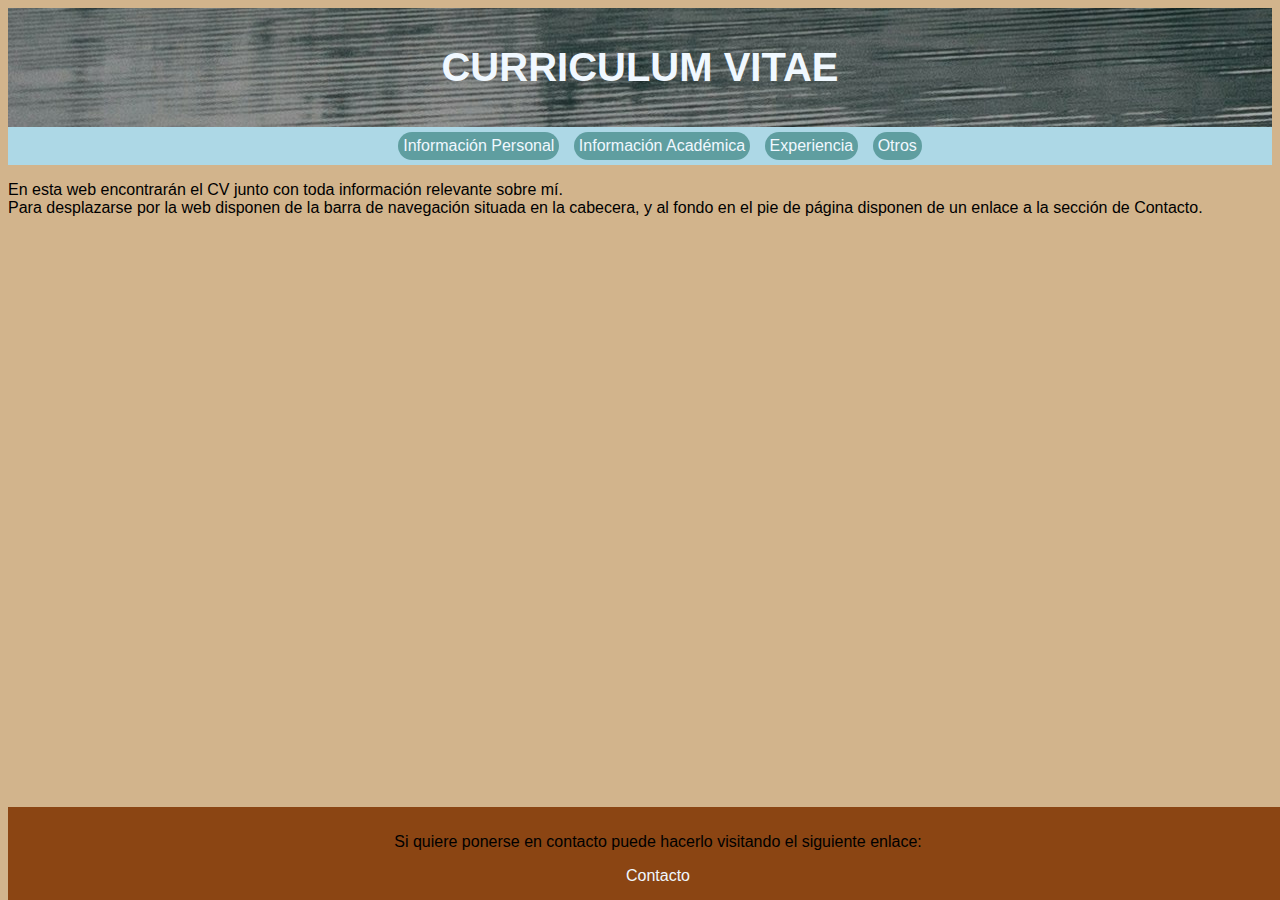
<file: index.html>
<!DOCTYPE html>
<html lang="en">
<head>
    <meta charset="UTF-8">
    <meta name="viewport" content="width=device-width, initial-scale=1.0">
    <title>Página principal</title>
    <link rel="stylesheet" type="text/css" href="estilo.css">
</head>
<body>
    <div class="header">
    <h1>Curriculum Vitae</h1>
    </div>

    <nav>
        <ul>
            <li><a href="info_personal.html">Información Personal</a></li>
            <li><a href="info_académica.html">Información Académica</a></li>
            <li><a href="experiencia.html">Experiencia</a></li>
            <li><a href="otros.html">Otros</a></li>
        </ul>
    </nav>

    <p>En esta web encontrarán el CV junto con toda información relevante sobre mí.</br>
    Para desplazarse por la web disponen de la barra de navegación situada en la cabecera, y al fondo en el pie de página disponen de un enlace a la sección de Contacto.</p>

</body>

<div class="footer">
    <p>Si quiere ponerse en contacto puede hacerlo visitando el siguiente enlace:</p> 
    <a href="contacto.html">Contacto</a>
</div>

</html>
</file>
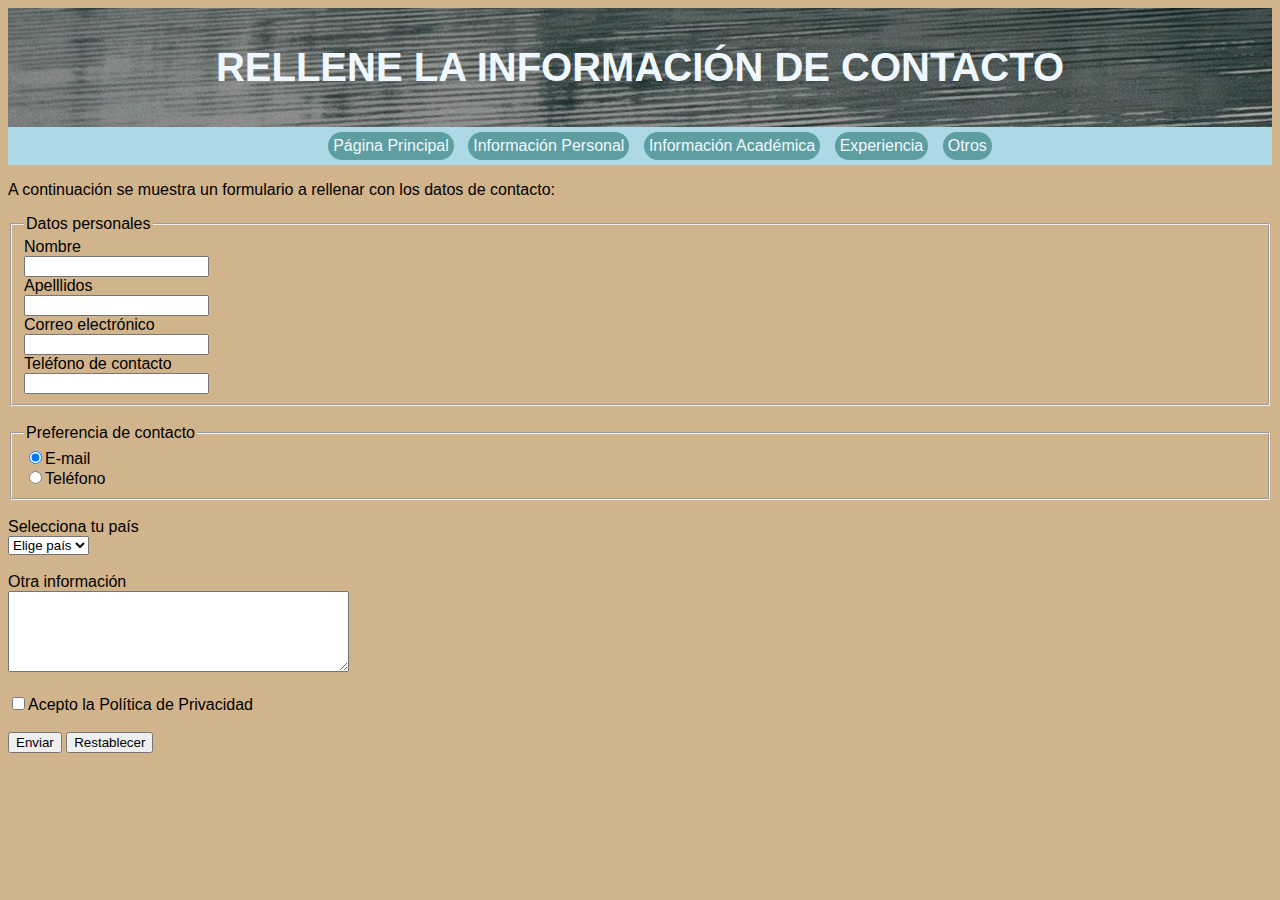
<file: contacto.html>
<!DOCTYPE html>
<html lang="en">
<head>
    <meta charset="UTF-8">
    <meta name="viewport" content="width=device-width, initial-scale=1.0">
    <title>Contacto</title>
    <link rel="stylesheet" type="text/css" href="estilo.css">
</head>
<body>

    <div class="header">
    <h1>Rellene la información de contacto</h1>
    </div>

    <nav>
        <ul>
            <li><a href="index.html">Página Principal</a></li>
            <li><a href="info_personal.html">Información Personal</a></li>
            <li><a href="info_académica.html">Información Académica</a></li>
            <li><a href="experiencia.html">Experiencia</a></li>
            <li><a href="otros.html">Otros</a></li>
        </ul>
    </nav>
    <p>A continuación se muestra un formulario a rellenar con los datos de contacto:</p>
    
    <form action="" method="POST">
    <fieldset>
    <legend>Datos personales</legend>

    <label for="nombre">Nombre</label><br>
    <input type="text" id="name" name="nombre" value="" maxlength="10"><br>
    
    <label for="apellido">Apelllidos</label><br>
    <input type="text" id="apellidos" name="apelllidos" value="" maxlength="20"><br>
    
    <label for="email">Correo electrónico</label><br>
    <input type="email" id="email" name="emailaddress"><br>

    <label for="telefono">Teléfono de contacto</label><br>
    <input type="text" id="telefono" name="telefono"><br>

    </fieldset><br>

    <fieldset>
        <legend>Preferencia de contacto</legend>
        <input type="radio" name="preferencia" value="E-mail" checked>E-mail<br>
        <input type="radio" name="preferencia" value="Teléfono">Teléfono<br>
    </fieldset><br>

    <label for="País">Selecciona tu país</label><br>
    <select id="pais">
        <option value="">Elige país</option>
        <option value="España">España</option>
        <option value="Portugal">Portugal</option>
        <option value="Andorra">Andorra</option>
        <option value="Otro">Otro</option>
    </select><br><br>

    <label for="informacion">Otra información</label><br>
    <textarea id="informacion" name="informacion" cols="40" rows="5"></textarea><br><br>

    <input type="checkbox" name="privacidad" value="Acepto la Política de Privacidad" required>Acepto la Política de Privacidad<br><br>
    
    <input type="submit" name="Enviar" value="Enviar">
    <input type="reset" name="Limpiar" value="Restablecer">
    </form>
</body>
</html>
</file>
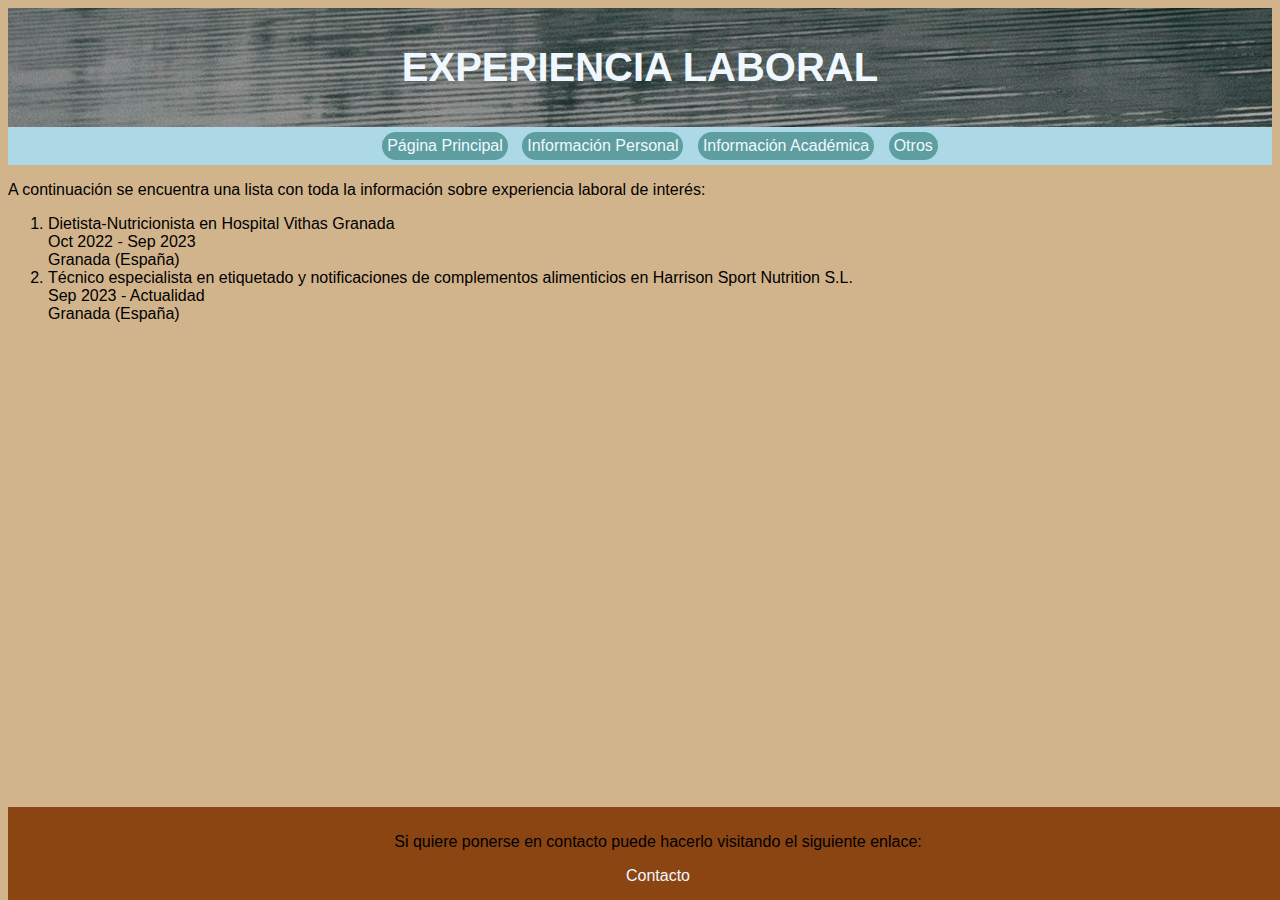
<file: experiencia.html>
<!DOCTYPE html>
<html lang="en">
<head>
    <meta charset="UTF-8">
    <meta name="viewport" content="width=device-width, initial-scale=1.0">
    <title>Experiencia</title>
    <link rel="stylesheet" type="text/css" href="estilo.css">
</head>
<body>
<div class="header">
    <h1>Experiencia laboral</h1>
</div>
<nav>
    <ul>
    <li><a href="index.html">Página Principal</a></li>
    <li><a href="info_personal.html">Información Personal</a></li>
    <li><a href="info_académica.html">Información Académica</a></li>
    <li><a href="otros.html">Otros</a></li>
    </ul>
</nav>
    
    
    <p>A continuación se encuentra una lista con toda la información sobre experiencia laboral de interés:</p>
    <ol>
        <li>Dietista-Nutricionista en Hospital Vithas Granada<br>Oct 2022 - Sep 2023<br>Granada (España)</li>
        <li>Técnico especialista en etiquetado y notificaciones de complementos alimenticios en Harrison Sport Nutrition S.L.<br>Sep 2023 - Actualidad<br>Granada (España)</li>
    </ol>
</body>
<div class="footer">
    <p>Si quiere ponerse en contacto puede hacerlo visitando el siguiente enlace:</p> 
    <a href="contacto.html">Contacto</a>
</div>
</html>
</file>
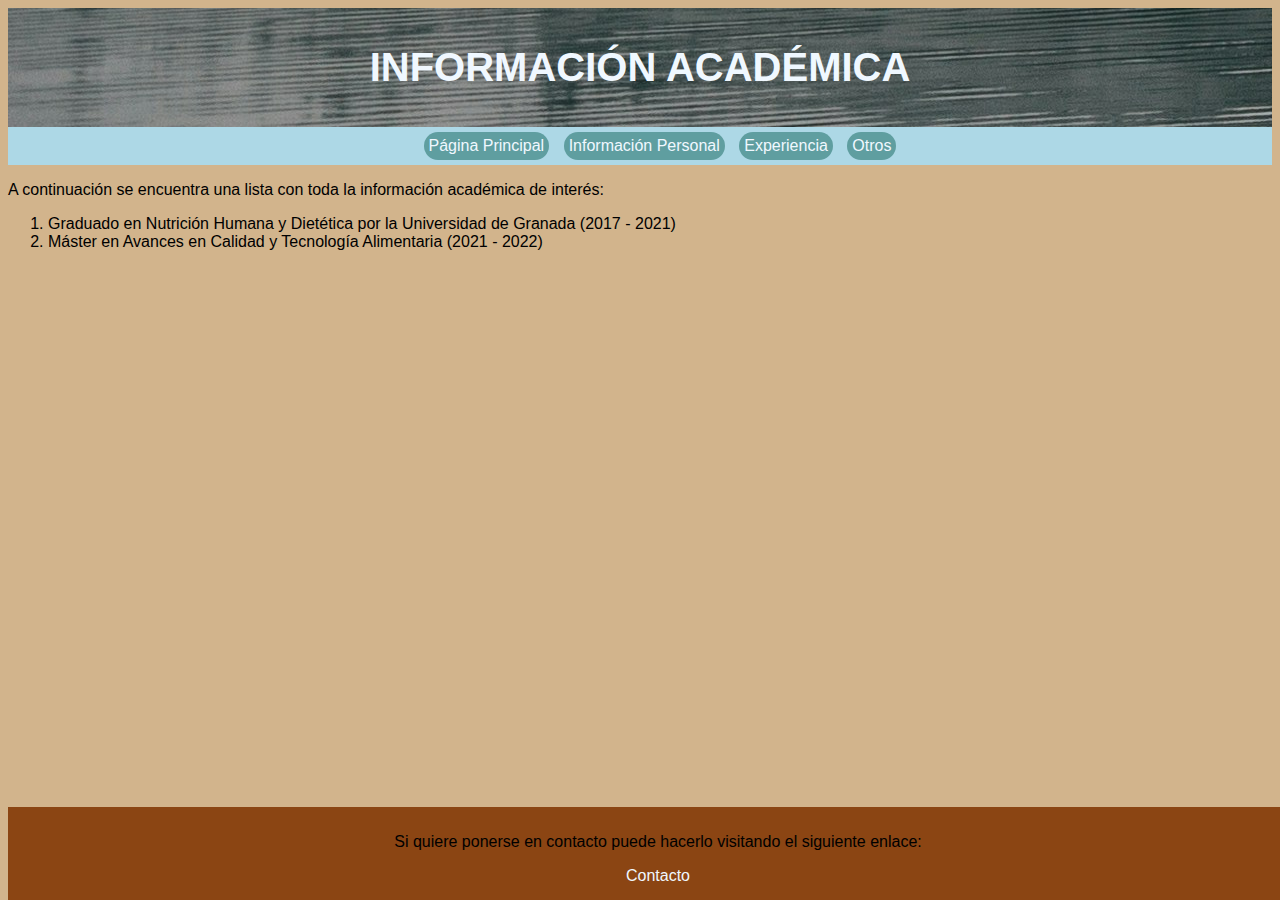
<file: info_académica.html>
<!DOCTYPE html>
<html lang="en">
<head>
    <meta charset="UTF-8">
    <meta name="viewport" content="width=device-width, initial-scale=1.0">
    <title>Información Académica</title>
    <link rel="stylesheet" type="text/css" href="estilo.css">
</head>
<body>
    <div class="header">
        <h1>Información académica</h1>
    </div>
    <nav>
        <ul>
                <li><a href="index.html">Página Principal</a></li>
                <li><a href="info_personal.html">Información Personal</a></li>
                <li><a href="experiencia.html">Experiencia</a></li>
                <li><a href="otros.html">Otros</a></li>
        </ul>
    </nav>
    <p>A continuación se encuentra una lista con toda la información académica de interés:</p>
    <ol>
        <li>Graduado en Nutrición Humana y Dietética por la Universidad de Granada (2017 - 2021)</li>
        <li>Máster en Avances en Calidad y Tecnología Alimentaria (2021 - 2022)</li>
    </ol>
</body>
<div class="footer">
    <p>Si quiere ponerse en contacto puede hacerlo visitando el siguiente enlace:</p> 
    <a href="contacto.html">Contacto</a>
</div>
</html>
</file>
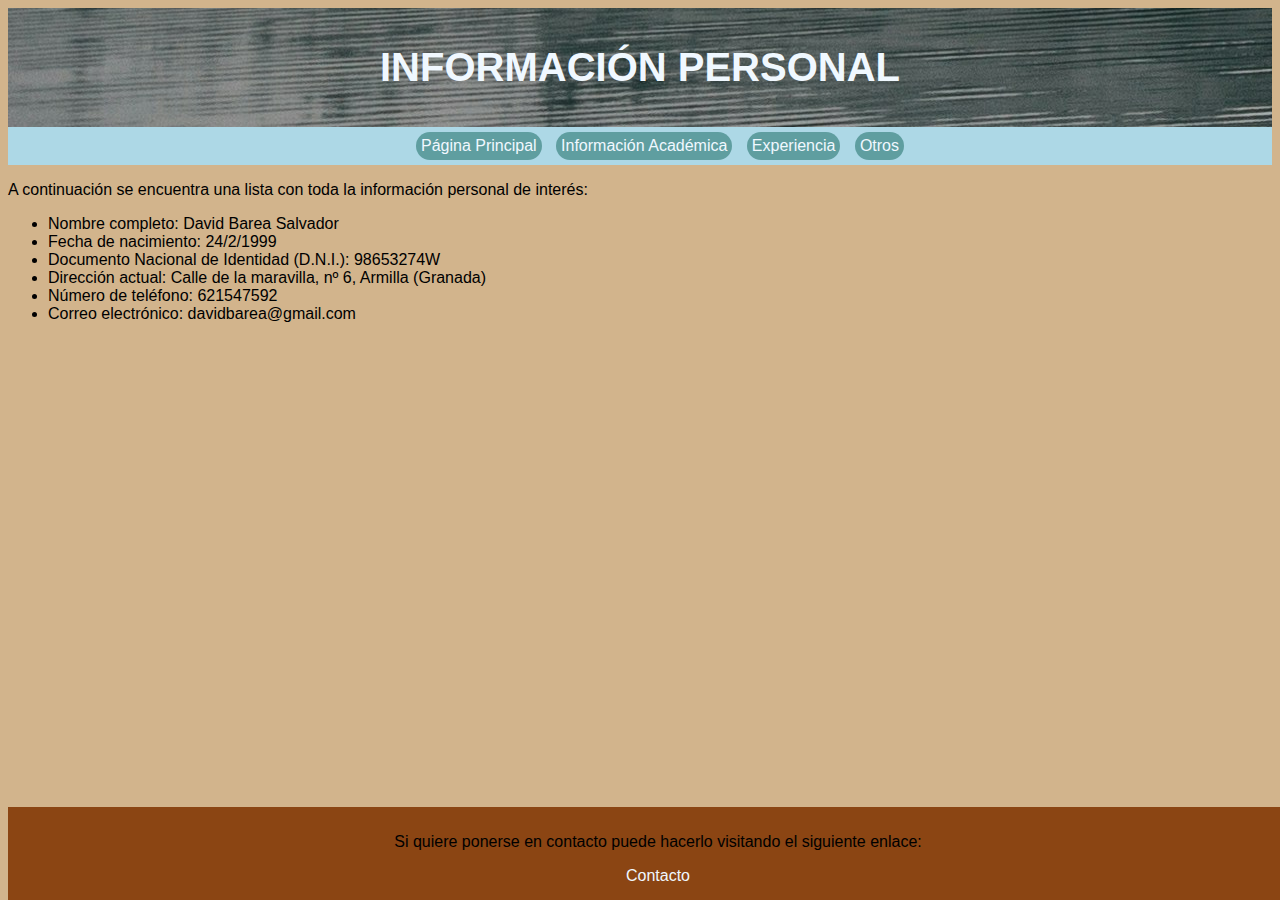
<file: info_personal.html>
<!DOCTYPE html>
<html lang="en">
<head>
    <meta charset="UTF-8">
    <meta name="viewport" content="width=device-width, initial-scale=1.0">
    <title>Información Personal</title>
    <link rel="stylesheet" type="text/css" href="estilo.css">
</head>
<body>
    <div class="header">
    <h1>Información personal</h1>
    </div>
    <nav>
        <ul>
            <li><a href="index.html">Página Principal</a></li>
            <li><a href="info_académica.html">Información Académica</a></li>
            <li><a href="experiencia.html">Experiencia</a></li>
            <li><a href="otros.html">Otros</a></li>
        </ul>
    </nav>
    
    <p>A continuación se encuentra una lista con toda la información personal de interés:</p>
    <ul>
        <li>Nombre completo: David Barea Salvador</li>
        <li>Fecha de nacimiento: 24/2/1999</li>
        <li>Documento Nacional de Identidad (D.N.I.): 98653274W</li>
        <li>Dirección actual: Calle de la maravilla, nº 6, Armilla (Granada)</li>
        <li>Número de teléfono: 621547592</li>
        <li>Correo electrónico: davidbarea@gmail.com</li>
    </ul>
</body>
<div class="footer">
    <p>Si quiere ponerse en contacto puede hacerlo visitando el siguiente enlace:</p> 
    <a href="contacto.html">Contacto</a>
</div>
</html>
</file>
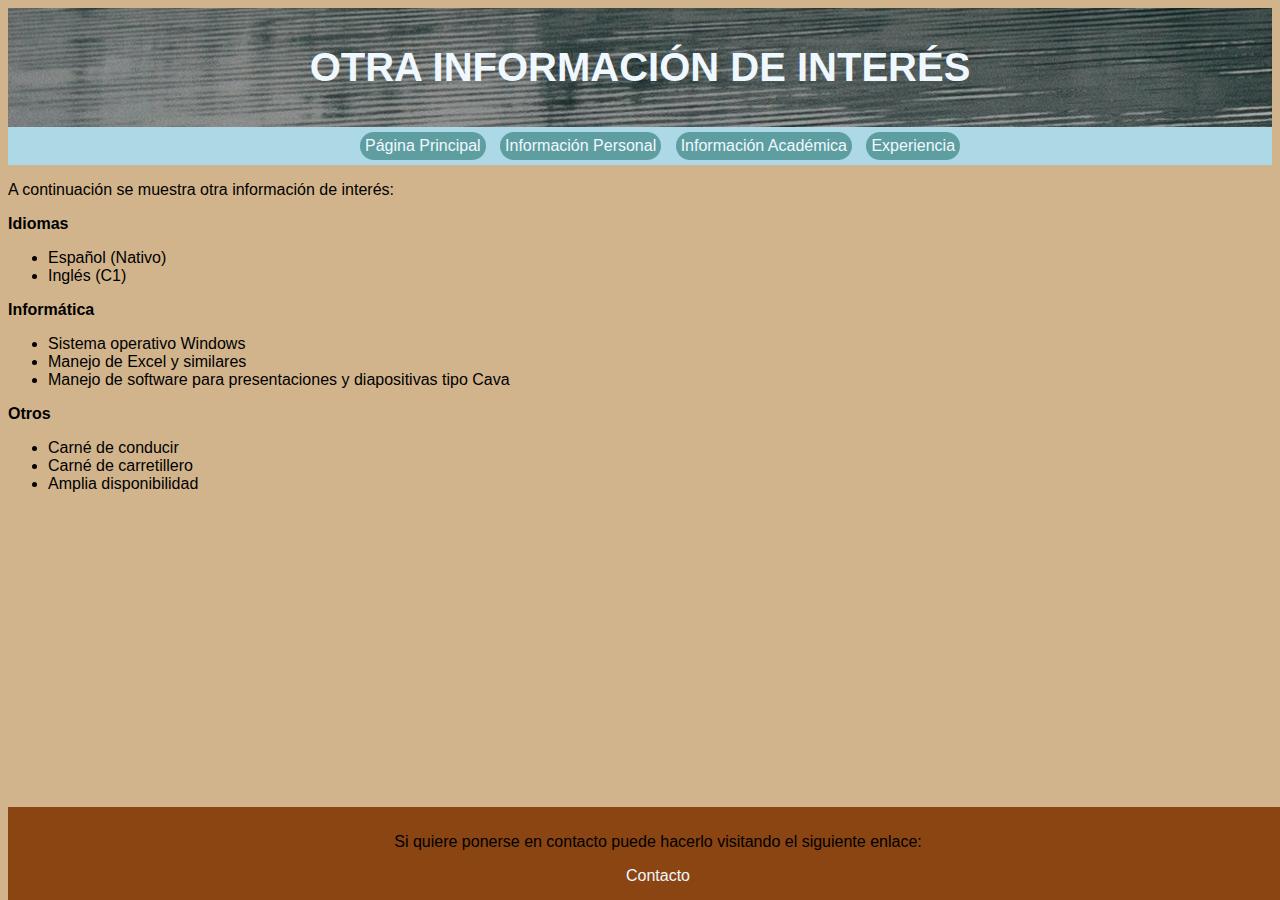
<file: otros.html>
<!DOCTYPE html>
<html lang="en">
<head>
    <meta charset="UTF-8">
    <meta name="viewport" content="width=device-width, initial-scale=1.0">
    <title>Otros</title>
    <link rel="stylesheet" type="text/css" href="estilo.css">
</head>
<body>
    <div class="header">
        <h1>Otra información de interés</h1>
    </div>
<nav>
    <ul>
    <li><a href="index.html">Página Principal</a></li>
    <li><a href="info_personal.html">Información Personal</a></li>
    <li><a href="info_académica.html">Información Académica</a></li>
    <li><a href="experiencia.html">Experiencia</a></li>
    </ul>
</nav>
    
    
    <p>A continuación se muestra otra información de interés:</p>
    <p><strong>Idiomas</strong></p>
    <ul>
        <li>Español (Nativo)</li>
        <li>Inglés (C1)</li>
    </ul>
    <p><strong>Informática</strong></p>
    <ul>
        <li>Sistema operativo Windows</li>
        <li>Manejo de Excel y similares</li>
        <li>Manejo de software para presentaciones y diapositivas tipo Cava</li>
    </ul>
    <p><strong>Otros</strong></p>
    <ul>
        <li>Carné de conducir</li>
        <li>Carné de carretillero</li>
        <li>Amplia disponibilidad</li>
    </ul>
</body>
<div class="footer">
    <p>Si quiere ponerse en contacto puede hacerlo visitando el siguiente enlace:</p>
    <a href="contacto.html">Contacto</a>
</div>
</html>
</file>
<file: estilo.css>
.header {
    padding: 10px;
    text-align: center;
    background-image: url("Clima.jpg");
    background-position-y: bottom;
    font-size: 20px;
    margin: 0;
    text-transform: uppercase;
    color: aliceblue;
}

* {font-family: Verdana, Geneva, Tahoma, sans-serif;}

nav ul {
    list-style: none;
    width: auto;
    background: lightblue;
    text-align: center;
    margin: auto;
}

nav ul li{
    display: inline-block;
}

nav ul li a {
    display: block;
    margin: 5px;
    padding: 5px;
    background-color: cadetblue;
    transition: background-color 0.5s;
    border-radius: 15px;
    
}

nav ul li a:hover {
    background-color: darkcyan;
}

.footer {
    position:fixed;
    text-align: center;
    bottom: 0;
    width: 100%;
    background-color: saddlebrown;
    padding: 10px;
    margin: 0;
    padding-bottom: 15px;
}

body {
    background-color: tan;
}

a {
    text-decoration: none;
    color: aliceblue;
}
</file>
